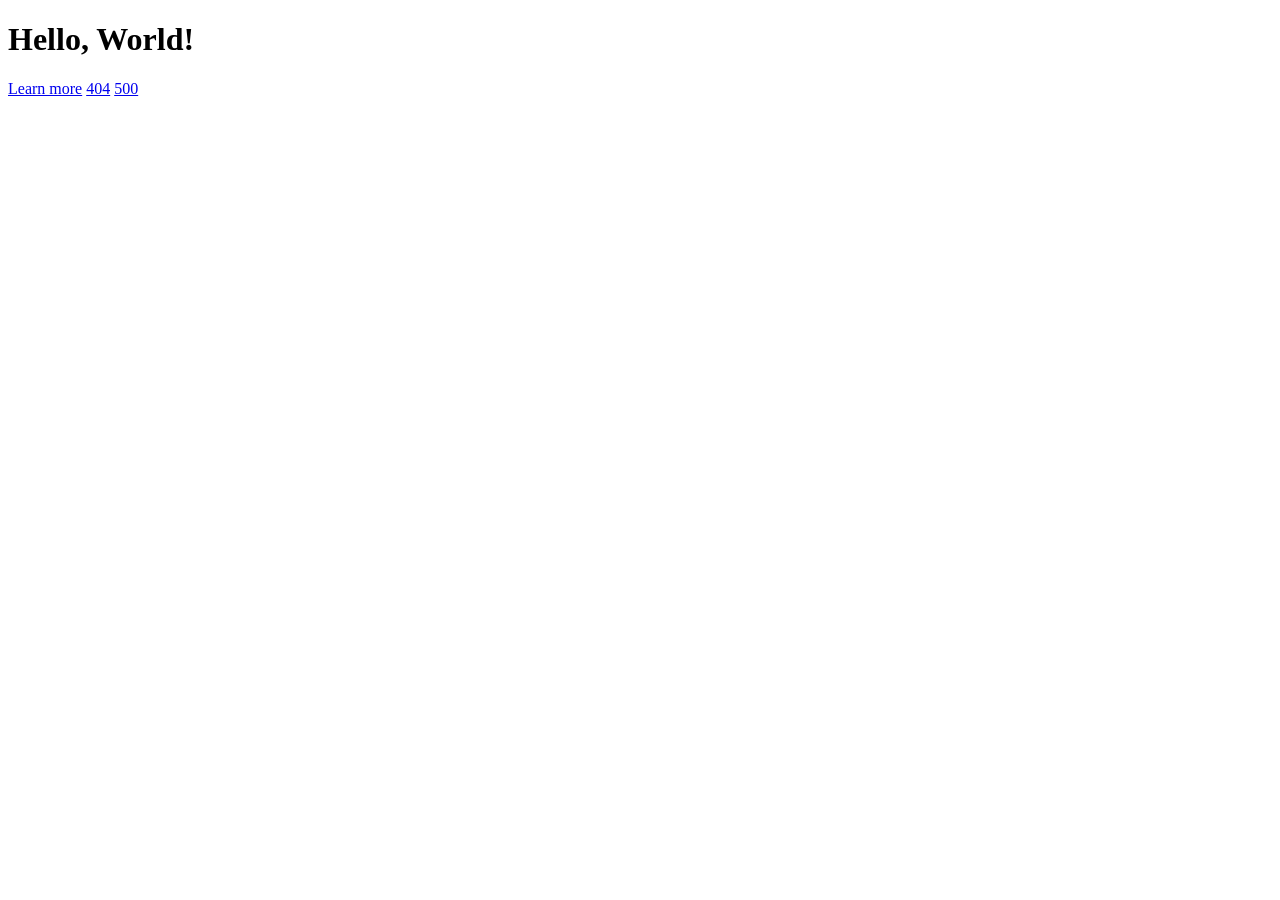
<file: APP_HOME/com.example.springboot/views/index.html>
<!DOCTYPE html>
<html xmlns:th="http://www.thymeleaf.org" xmlns:layout="http://www.ultraq.net.nz/thymeleaf/layout" layout:decorator="layouts/default">
<head>
<title>Index</title>
</head>
<body>
<div layout:fragment="content">
	<div class="container-fluid">
		<div class="jumbotron">
			<h1 th:text="#{hello.world}">Hello, World!</h1>
			<p></p>
			<p>
				<a class="btn btn-primary btn-lg" href="#" role="button" th:href="@{/user}" th:text="#{get.start}">Learn more</a>
				<a class="btn btn-primary btn-lg" href="#" role="button" th:href="@{/user/info}">404</a>
				<a class="btn btn-primary btn-lg" href="#" role="button" th:href="@{/user/error}">500</a>
			</p>
		</div>
	</div>
</div>
</body>
</html>
</file>
